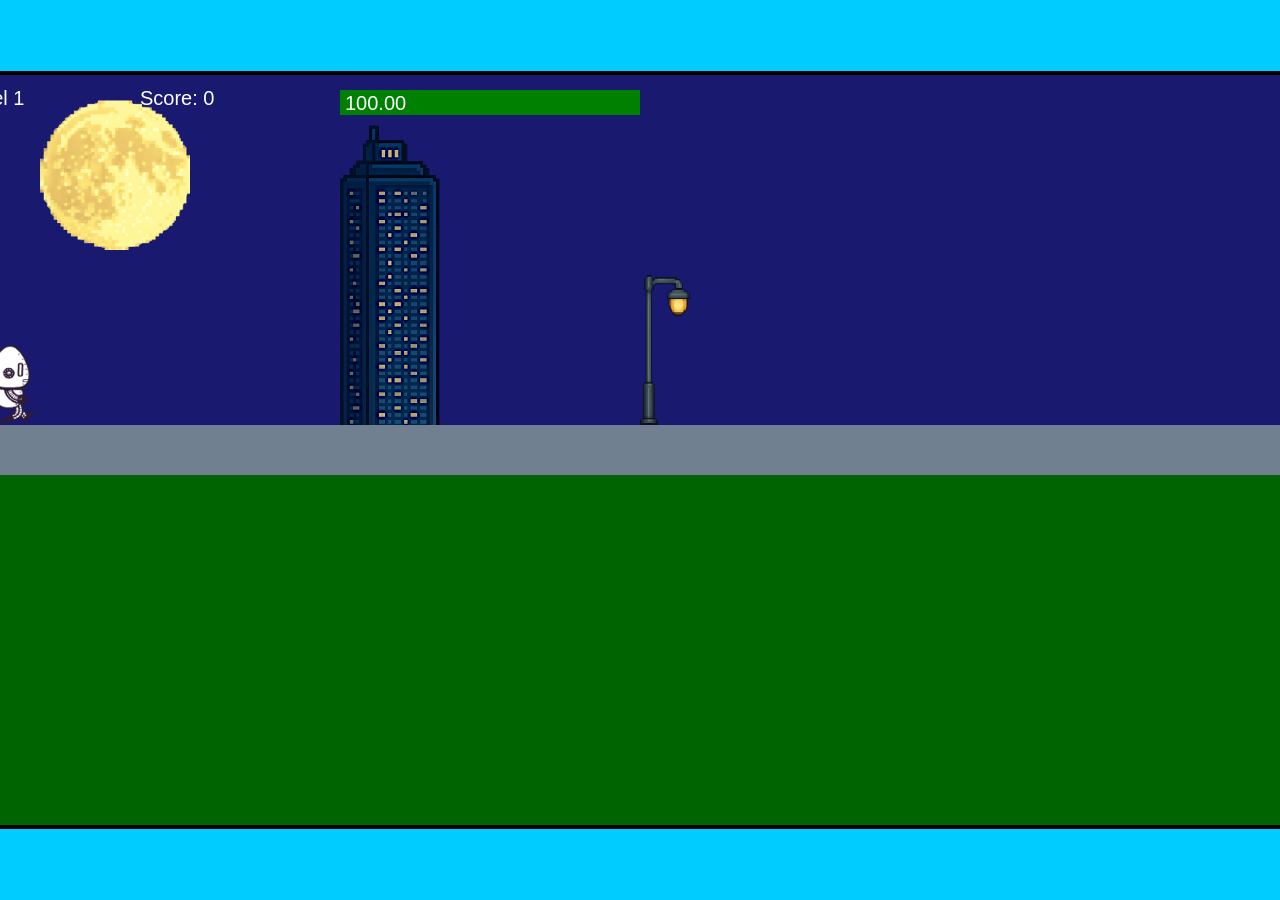
<file: fsd-projects/runtime/index.html>
<!DOCTYPE html>
<html lang="en">
  <head>
    <meta charset="UTF-8" />
    <meta name="viewport" content="width=device-width, initial-scale=1.0" />
    <title>Runtime Neo</title>
    <link rel="stylesheet" href="runtime.css" />
    <script src="https://code.jquery.com/jquery-3.1.0.js"></script>
    <script src="setup.js"></script>
    <script src="levels.js"></script>
    <script src="scenery.js"></script>
    <script src="student.js"></script>
    <script src="main.js"></script>
  </head>
  <body id="body">
    <canvas id="gameCanvas" width="1400" height="750"></canvas>
    <img id="player" src="images/halle.png" />
    <img id="projectile" src="images/projectile.png" />
    <img id="basicPlatform" src="images/interactable/basicPlatform.png" />
    <img id="spikes" src="images/interactable/spikes.png" />
    <img id="bug" src="images/interactable/bug.png" />
    <img id="healthUp" src="images/interactable/healthUp.png" />
    <img id="flag" src="images/interactable/flag.png" />
    <img id="moon" src="images/backgrounds/moon.png" />
    <img id="building" src="images/backgrounds/building.png" />
    <img id="lamp" src="images/backgrounds/lamp.png" />
  </body>
</html>
</file>
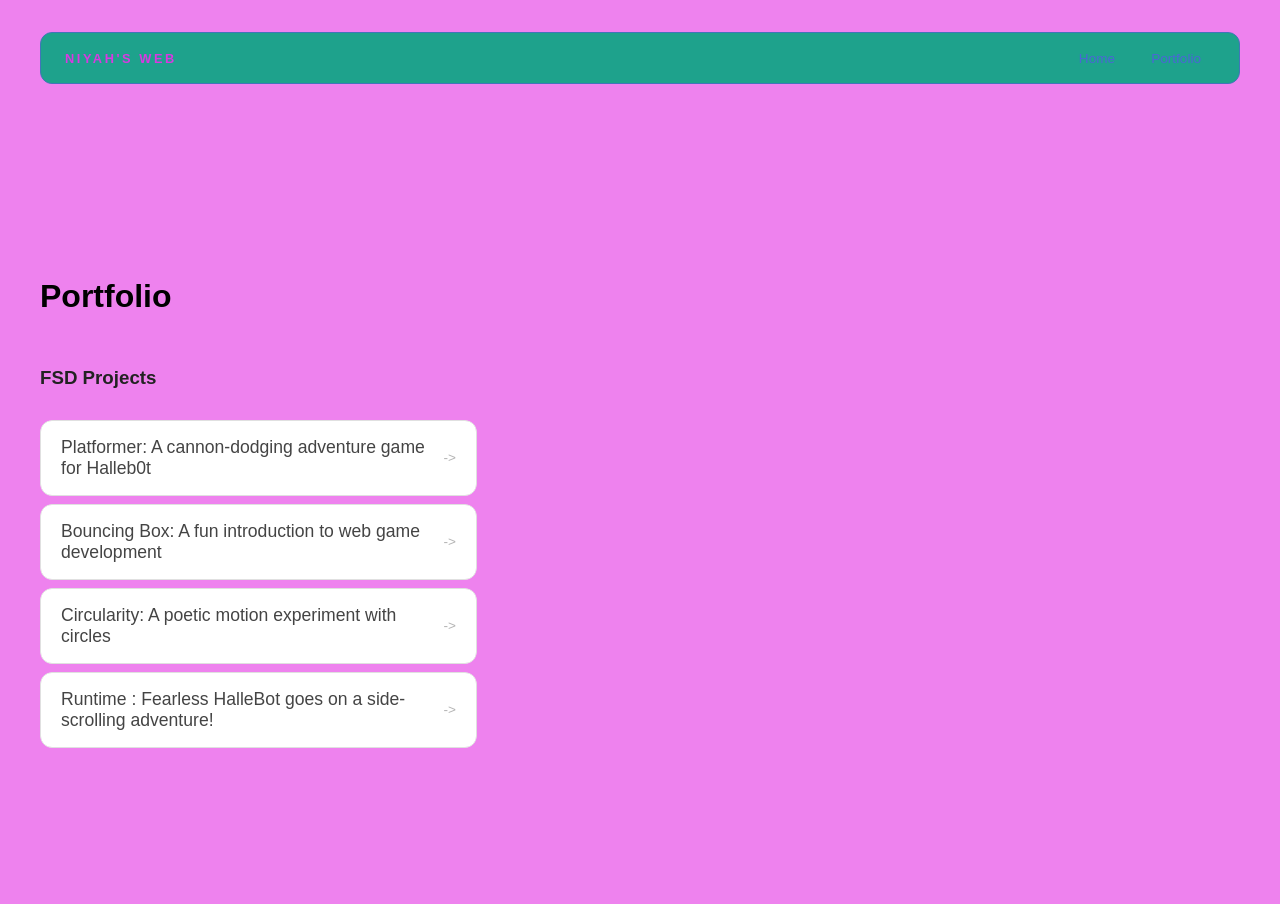
<file: portfolio.html>
<!DOCTYPE html>
<html>
  <head>
    <title>Niyah's Web</title>
    <link rel="stylesheet" href="style.css" />
  </head>

  <body>
    <!-- All content goes here -->
    <div id="all-contents">
      <nav>
        <h1>Niyah's Web</h1>
        <ul id="nav-ul">
    <li class="nav-li">
      <a href="index.html">Home</a>
    </li>
    <li class="nav-li">
      <a href="portfolio.html">Portfolio</a>
    </li>
  </ul>

  </nav>

  <main>
    <div class="content">
    <h1>Portfolio</h1>
    <h3>FSD Projects</h3>
    <ul id="portfolio">
    <li>
  <a href="fsd-projects/platformer/">Platformer: A cannon-dodging adventure game for Halleb0t</a>
</li>
<li>
  <a href="fsd-projects/bouncing-box/">Bouncing Box: A fun introduction to web game development</a>
</li>
<li>
  <a href="fsd-projects/circularity/">Circularity: A poetic motion experiment with circles</a>
</li>
<li>
 <a href="fsd-projects/runtime/">Runtime : Fearless HalleBot goes on a side-scrolling adventure!</a>
</li>

    </ul>

    <!-- ASD Projects will go here -->

  </div>
  </main>
    </div>
  </body>
</html>
</file>
<file: fsd-projects/runtime/runtime.css>
/* runtime.css */
/* Styles for Runtime Neo auto-runner game */

img {
  display: none;
}

#gameCanvas {
  position: absolute;
  border: 4px solid #000;
  top: 50%;
  left: 50%;
  transform: translate(-50%, -50%);
}

body {
  margin: 0;
  background-color: #00ccff;
  font-family: Arial, sans-serif;
  text-align: center;
  overflow: hidden;
}
</file>
<file: style.css>
* {
  box-sizing: border-box;
}

body {
  margin: 0;
  background: violet;
  color: #222;
  font-family: "Helvetica Neue", Arial, sans-serif;
}

#all-contents {
  max-width: 1500px;
  min-height: 100vh;
  margin: 0 auto;
  padding: 32px 40px;
}
main {
  display: grid;
  grid-template-columns: minmax(220px, 1fr) minmax(420px, 1.6fr);
  align-items: center;
  min-height: calc(100vh - 160px);
  gap: clamp(32px, 5vw, 80px);
}

.sidebar {
  width: 100%;
}

.content {
  display: flex;
  flex-direction: column;
  align-items: flex-start;
  gap: 12px;
}
h2 {
  margin: 0;
  font-size: clamp(4rem, 10vw, 7rem);
  line-height: 0.9;
  font-weight: 900;
  letter-spacing: -0.04em;
  text-transform: uppercase;
  color: #000;
}

.content > p {
  margin: 0;
  color: #999;
  font-size: 0.9rem;
  text-transform: uppercase;
  letter-spacing: 0.15em;
  line-height: 1.4;
}
h2 {
  color: #008080; /* bright accent */
}

.content p {
  color: #800080;
}
#interests {
  margin-top: 32px;
  width: 100%;
}

#interests h3 {
  margin: 0 0 12px;
  font-size: 0.75rem;
  font-weight: 700;
  text-transform: uppercase;
  letter-spacing: 0.2em;
  color: #aaa;
}

#interests ul {
  list-style: none;
  margin: 0;
  padding: 0;
  display: flex;
  flex-wrap: wrap;
  gap: 8px;
}

#interests li {
  color: #555;
  font-size: 1rem;
  font-weight: 600;
  padding: 10px 20px;
  background: #fff;
  border: 1px solid #ddd;
  border-radius: 100px;
  transition:
    background 0.25s ease,
    color 0.25s ease,
    transform 0.25s ease;
  cursor: default;
}

#interests li:hover {
  background: #000;
  color: #fff;
  border-color: #000;
  transform: translateY(-2px);
}
#interests h3 {
  color: #e145e9;
}

#interests li {
  background: #e8f5ff;
  border-color: #2f59d9;
  color: #45e9a2;
}

#interests li:hover {
  background: #385fd3;
  color: #3510bb;
}
.sidebar-img {
  width: 100%;
  max-width: 760px;
  aspect-ratio: 3 / 4;
  object-fit: cover;
  display: block;
  border-radius: 16px;
  filter: grayscale(100%);
  box-shadow: 0 8px 30px rgba(0, 0, 0, 0.12);
  transition:
    filter 0.4s ease,
    transform 0.4s ease,
    box-shadow 0.4s ease;
}

.sidebar-img:hover {
  filter: grayscale(0%);
  transform: translateY(-4px);
  box-shadow: 0 16px 40px rgba(0, 0, 0, 0.18);
}
.sidebar-img {
  width: 100%;
  max-width: 760px;
  aspect-ratio: 3 / 4;
  object-fit: cover;
  display: block;
  border-radius: 24px;
  box-shadow: 0 8px 30px rgba(0, 0, 0, 0.12);
}
nav {
  display: flex;
  justify-content: space-between;
  align-items: center;
  margin-bottom: 48px;
  padding: 16px 24px;
  background: #fff;
  border: 1px solid #e0e0e0;
  border-radius: 12px;
}

nav h1 {
  margin: 0;
  font-size: 0.8rem;
  font-weight: 700;
  text-transform: uppercase;
  letter-spacing: 0.2em;
  color: #000;
}

#nav-ul {
  list-style: none;
  display: flex;
  gap: 8px;
  margin: 0;
  padding: 0;
}

.nav-li a {
  color: #666;
  text-decoration: none;
  font-size: 0.85rem;
  font-weight: 500;
  padding: 6px 14px;
  border-radius: 8px;
  transition:
    background 0.25s ease,
    color 0.25s ease;
}

.nav-li a:hover {
  background: #000;
  color: #fff;
}
nav {
  background: #1ea28c;
  border-color: #4175b9;
}

nav h1 {
  color: #d839e1;
}

.nav-li a {
  color: #4b66d5;
}

.nav-li a:hover {
  background: #d22799;
  color: #9720b9;
}
/* Portfolio styles */
.content h1 {
  color: black;
}

#portfolio {
  list-style: none;
  margin: 0;
  padding: 0;
  width: 100%;
  display: flex;
  flex-direction: column;
  gap: 8px;
}

#portfolio li {
  border-radius: 12px;
  overflow: hidden;
}

#portfolio a {
  display: flex;
  justify-content: space-between;
  align-items: center;
  text-decoration: none;
  color: #444;
  padding: 16px 20px;
  font-size: 1.1rem;
  font-weight: 500;
  background: #fff;
  border: 1px solid #e0e0e0;
  border-radius: 12px;
  transition: background 0.25s ease, color 0.25s ease, transform 0.25s ease;
}

#portfolio a:hover {
  background: #000;
  color: #fff;
  transform: translateX(4px);
}

#portfolio a::after {
  content: "->";
  font-size: 0.85rem;
  opacity: 0.4;
  transition: opacity 0.25s ease;
  white-space: nowrap;
}

#portfolio a:hover::after {
  opacity: 1;
}
</file>
